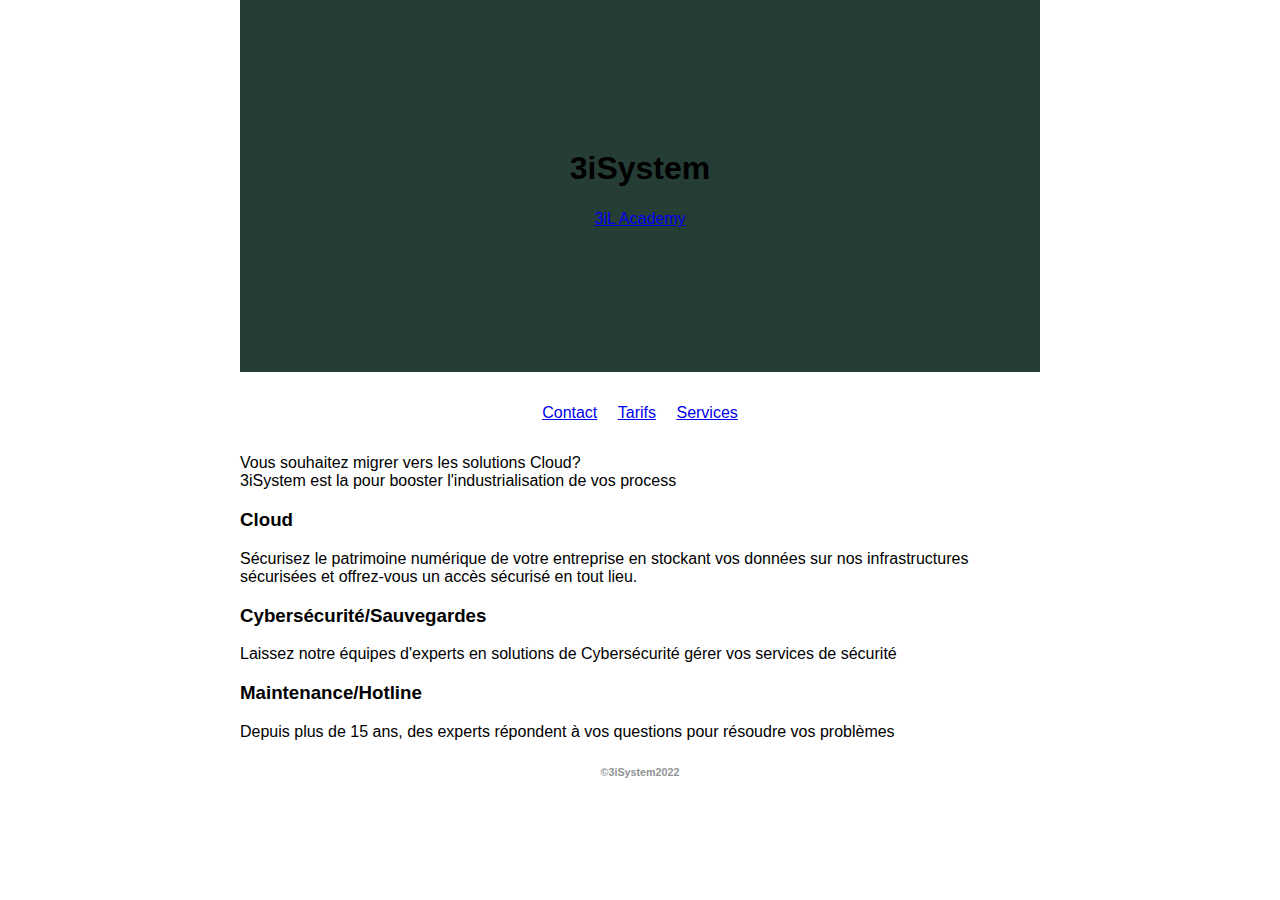
<file: tp-html-css-liotier-romain/index.html>
<!DOCTYPE html>
<html>
    <head>
        <meta charset="utf-8" />
        <title>3iSystem</title>
    </head>
    <body>
        <meta charset="utf-8">
      <link rel="stylesheet" href="tp.html.css">
        <header> <!-- A ne pas confondre avec <head> -->
            <h1>3iSystem</h1>
            <p>
                <a href="https://www.3il-ingenieurs.fr/" target="_blank">3iL Academy</a>
            </p>   
        </header>
        <ul>
            <li><a href="contact.html">Contact</a></li> 
            <li><a href="tarifs.html">Tarifs</a></li>  
            <li><a href="services.pdf" target="_blank">Services</a></li>
        </ul>
        <p>
            Vous souhaitez migrer vers les solutions Cloud?
            <br>
            3iSystem est la pour booster l'industrialisation de vos process
            <h3>
                Cloud
            </h3>
            Sécurisez le patrimoine numérique de votre entreprise en stockant vos données sur nos infrastructures sécurisées et offrez-vous un accès sécurisé en tout lieu.
            <h3>
                Cybersécurité/Sauvegardes
            </h3> 
            Laissez notre équipes d'experts en solutions de Cybersécurité gérer vos services de sécurité
            <h3>
                Maintenance/Hotline
            </h3> 
            Depuis plus de 15 ans, des experts répondent à vos questions pour résoudre vos problèmes
            <h6>
                ©3iSystem2022
            </h6>
        </br>
        </p>
    </body>     
 </html>
</file>
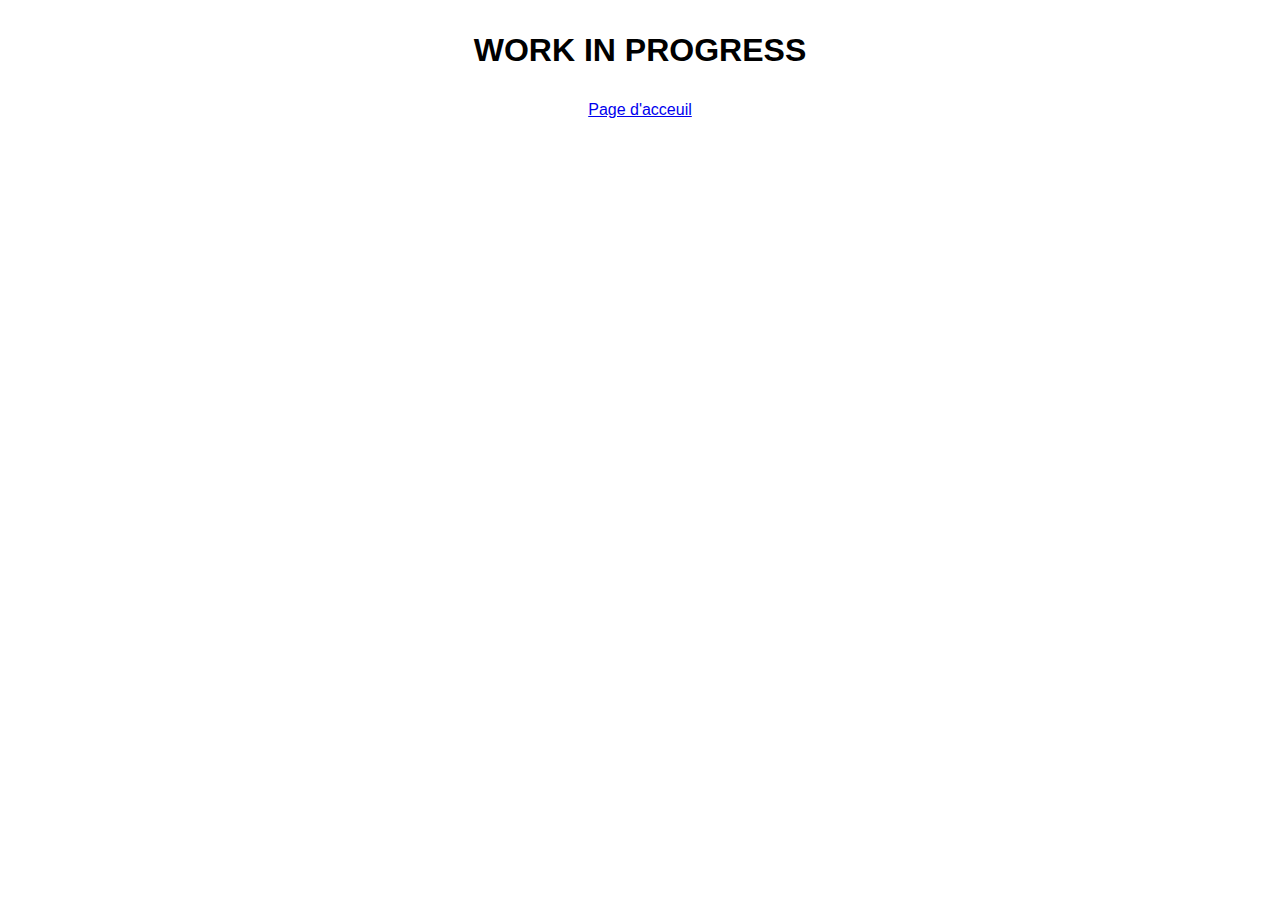
<file: tp-html-css-liotier-romain/contact.html>
<!DOCTYPE html>
<html>
    <head>
        <ul>
            <h1>
            WORK IN PROGRESS
        </ul>
    </head>
    <body>
        <ul>
            <li><a href="index.html">Page d'acceuil</a></li> 
        </ul>
        <meta charset="utf-8">
      <link rel="stylesheet" href="tp.html.css">
    </h1>
       
        </header>
    </body>     
 </html>
</file>
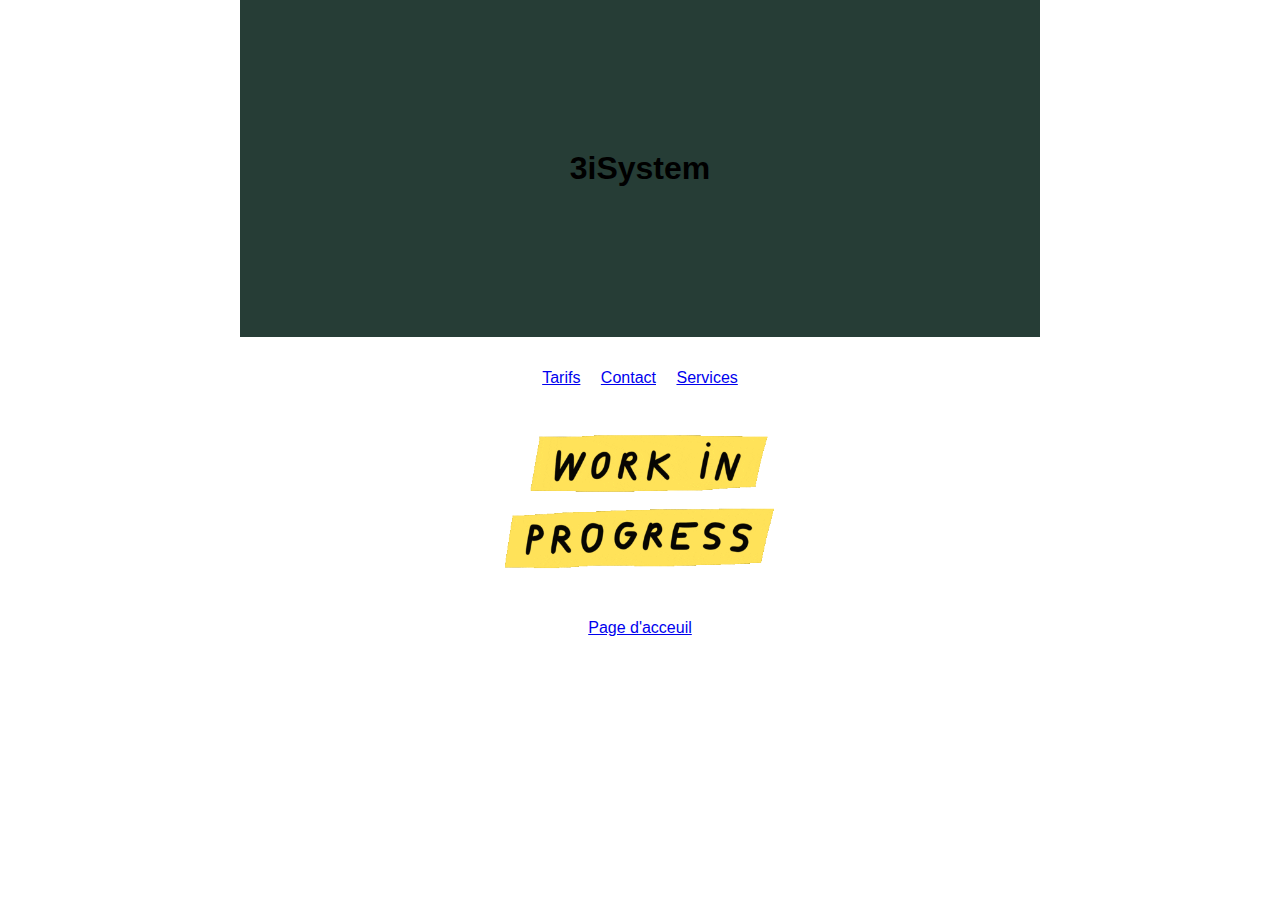
<file: tp-html-css-liotier-romain/tarifs.html>
<!DOCTYPE html>
<html>
    <body>
        <meta charset="utf-8">
      <link rel="stylesheet" href="tp.html.css">
        <header> <!-- A ne pas confondre avec <head> -->
            <h1>3iSystem</h1>     
        </header>
        <ul>
            
            <li><a href="tarifs.html">Tarifs</a></li> 
            <li><a href="contact.html">Contact</a></li>  
            <li><a href="services.pdf" target="_blank">Services</a></li>
        </ul>
            <h1><img src="wip.gif">
            </h1>
        <ul>
            <li><a href="index.html">Page d'acceuil</a></li> 
            
        </ul>
        <meta charset="utf-8">
      <link rel="stylesheet" href="tp.html.css">
    </h1>
        </header>
    </body>     
 </html>
</file>
<file: tp-html-css-liotier-romain/tp.html.css>
/* Pour centrer la page */
body {
    margin: 0 auto;
    max-width: 50em;
    font-family: helvetica;
}


ul {
    list-style-type: none;
    margin: 2em 0;
    padding: 0;
    text-align: center;
}

li {
    display: inline; /* Pour mettre en ligne notre menu */
    margin: 0 0.5em;
}

/* La mise en forme du header est géré avec les propriétés background */
header {
    background-color: #263d36;
    background-image: url("https://images.unsplash.com/photo-1601041084273-6114cad589d5?ixlib=rb-1.2.1&ixid=MnwxMjA3fDB8MHxwaG90by1wYWdlfHx8fGVufDB8fHx8&auto=format&fit=crop&w=2070&q=80");
    background-position: center top;
    background-repeat: no-repeat;
    background-size: cover;
    line-height: 1.2;
    padding: 10vw 2em;
    text-align: center;
}

h6 {
    color: #909494;
    text-align: center;
}

img {
    margin-left: auto;
    margin-right: auto;
    width: 300px;
    display: block;
}
</file>
